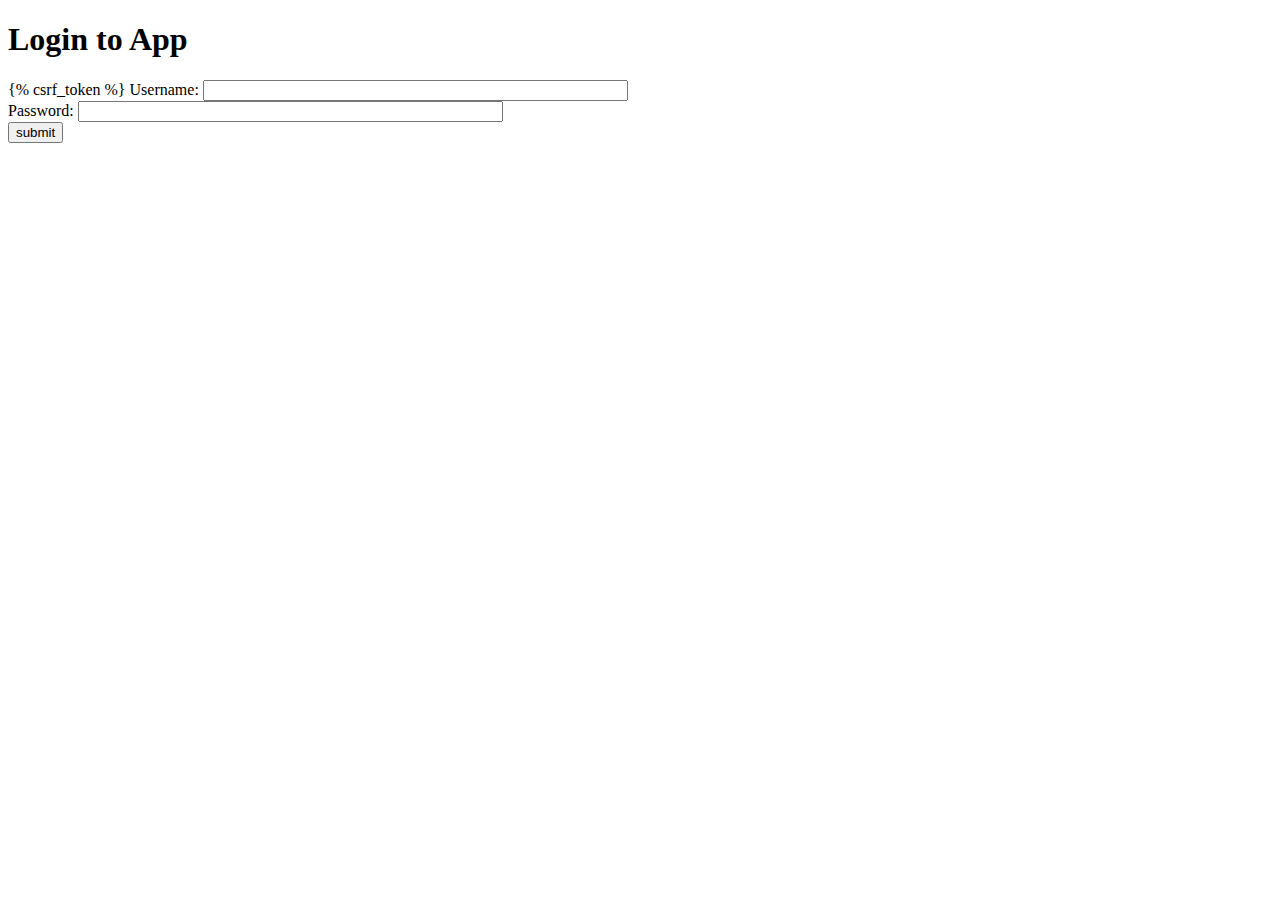
<file: polls/templates/polls/login.html>
<!DOCTYPE html>
<html>
    <head>
        <!-- Is anyone getting tired of repeatedly entering the header over and over?? -->
        <title>App</title>
    </head>

    <body>
        <h1>Login to App</h1>

        <form id="login_form" method="post" action="/polls/login/">
            {% csrf_token %}
            Username: <input type="text" name="username" value="" size="50" />
            <br />
            Password: <input type="password" name="password" value="" size="50" />
            <br />

            <input type="submit" value="submit" />
        </form>

    </body>
</html>
</file>
